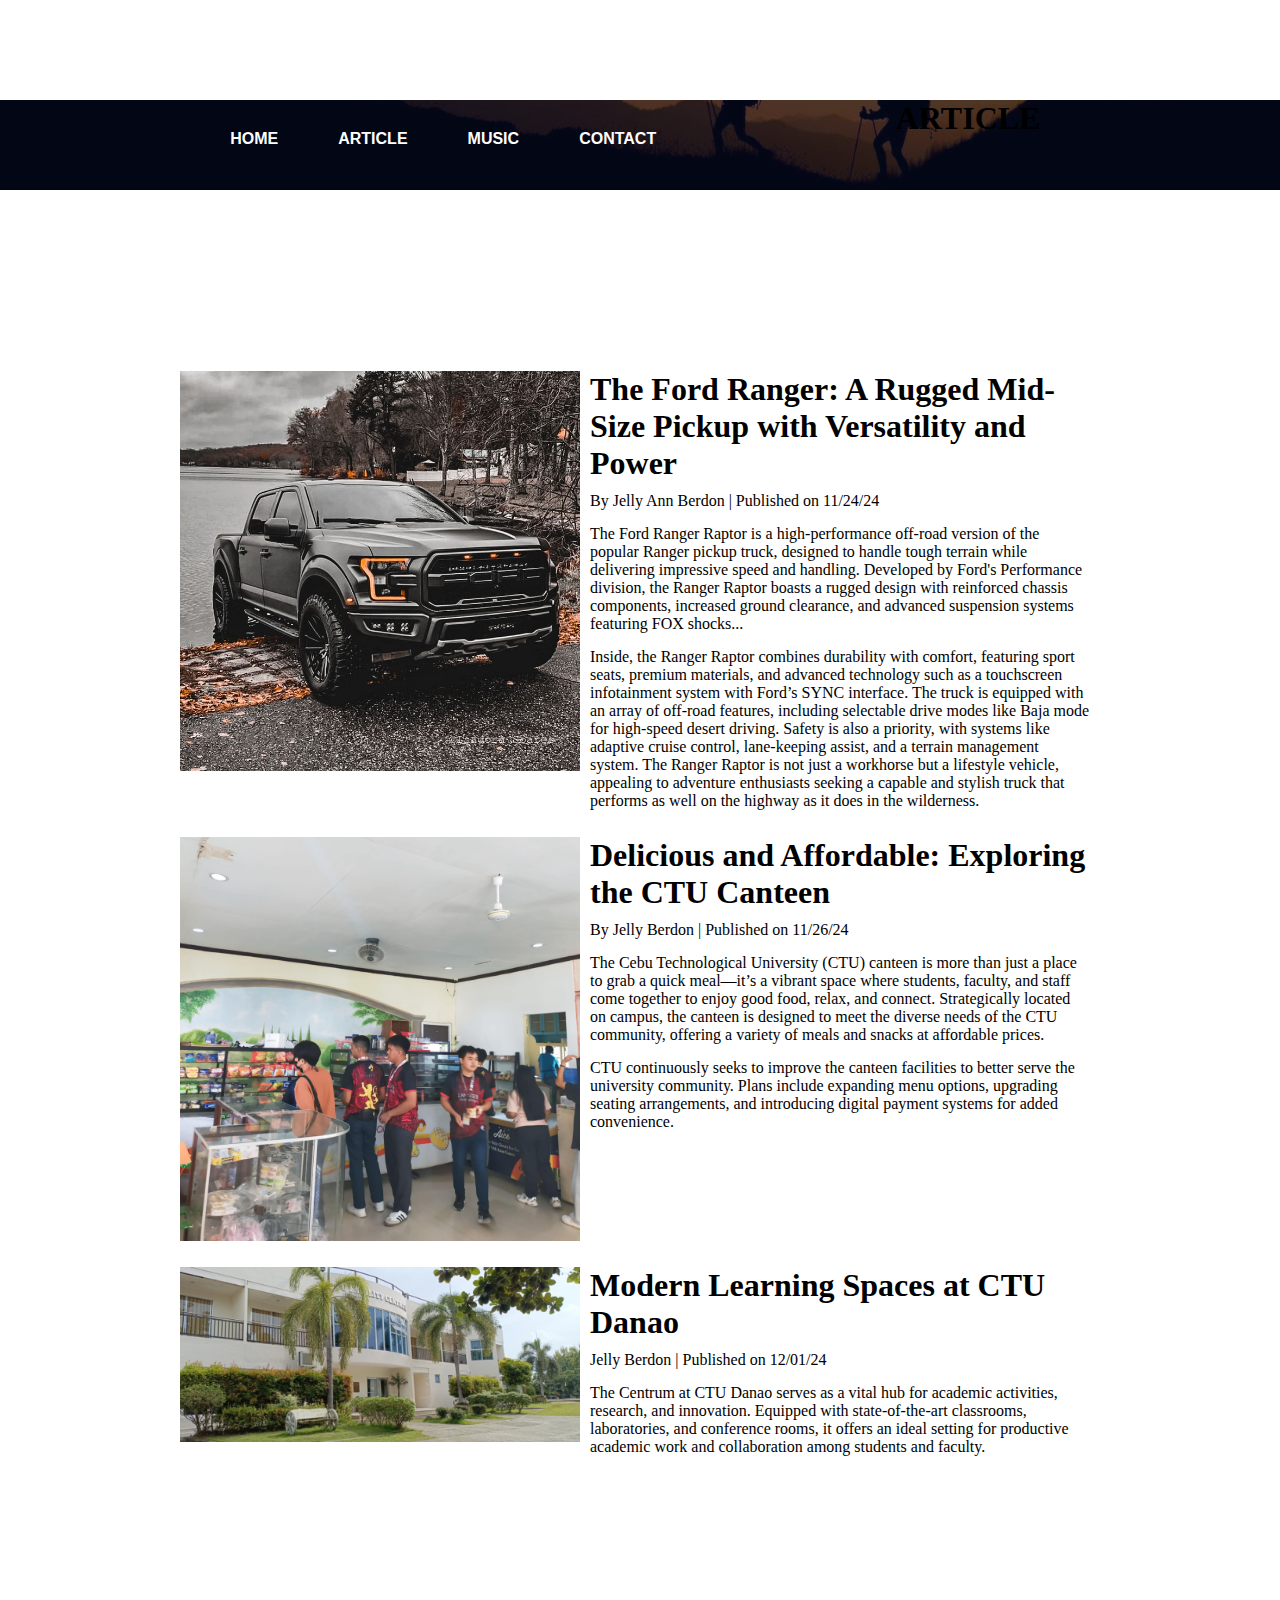
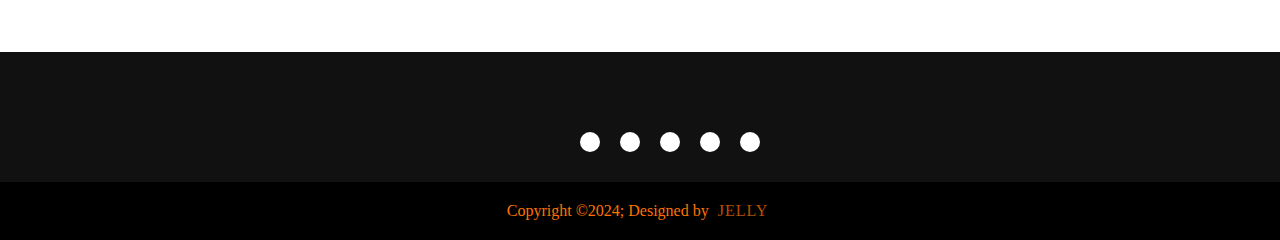
<file: article.html>
<!DOCTYPE html>
<html lang="en">
<head>
    <title>Js Article</title>
    <link rel="stylesheet" href="style.css">
    <link rel="stylesheet" href="https://cdnjs.cloudflare.com/ajax/libs/font-awesome/6.5.1/css/all.min.css" integrity="sha512-DTOQO9RWCH3ppGqcWaEA1BIZOC6xxalwEsw9c2QQeAIftl+Vegovlnee1c9QX4TctnWMn13TZye+giMm8e2LwA==" crossorigin="anonymous" referrerpolicy="no-referrer" />
   
</head>
<body>
    <div class="sub-main">
        <div class="navbar">
            <div class="icon">
                <h2 class="logo"></h2>
            </div>

            <div class="sub-menu">
                <ul>
                    <li><a href="index.html">HOME</a></li>
                    <li><a href="article.html">ARTICLE</a></li>
                    <li><a href="music.html">MUSIC</a></li>
                    <li><a href="#">CONTACT</a></li>
                </ul>
            </div>
        </div>
        <h1>ARTICLE</h1>
    </div>


<section class="about-article">
    <div class="row">
        
        <div class="about-col">
            <img src="media/raptor.jpg" alt="Ford Ranger Raptor">
        </div>

        <div class="about-col">
            <h2>The Ford Ranger: A Rugged Mid-Size Pickup with Versatility and Power</h2>
            <p class="author">By Jelly Ann Berdon | Published on 11/24/24</p>
            <p>The Ford Ranger Raptor is a high-performance off-road version of the popular Ranger pickup truck, designed to handle tough terrain while delivering impressive speed and handling. Developed by Ford's Performance division, the Ranger Raptor boasts a rugged design with reinforced chassis components, increased ground clearance, and advanced suspension systems featuring FOX shocks...</p>
     
            <p>Inside, the Ranger Raptor combines durability with comfort, featuring sport seats, premium materials, and advanced technology such 
                as a touchscreen infotainment system with Ford’s SYNC interface. The truck is equipped with an array of off-road features, including 
                selectable drive modes like Baja mode for high-speed desert driving. Safety is also a priority, with systems like adaptive cruise control,
                lane-keeping assist, and a terrain management system. The Ranger Raptor is not just a workhorse but a lifestyle vehicle, appealing to 
                adventure enthusiasts seeking a capable and stylish truck that performs as well on the highway as it does in the wilderness.</p>
           
        </div>
    </div>

    <div class="row">
       
        <div class="about-col">
            <img src="media/canteen.jpg" alt="Canteen">
        </div>

        <div class="about-col">
            <h2>Delicious and Affordable: Exploring the CTU Canteen</h2>
            <p class="author">By Jelly Berdon | Published on 11/26/24</p>
            <p>The Cebu Technological University (CTU) canteen is more than just a place to grab a quick meal—it’s a vibrant space 
                where students, faculty, and staff come together to enjoy good food, relax, and connect. Strategically located on campus, the canteen 
                is designed to meet the diverse needs of the CTU community, offering a variety of meals and snacks at affordable prices.
            </p>

            <p>CTU continuously seeks to improve the canteen facilities to better serve the university community. Plans include expanding menu options,
                upgrading seating arrangements, and introducing digital payment systems for added convenience.
            </p>
        </div>
    </div>

    <div class="row">
        
        <div class="about-col">
            <img src="media/jel 1.jpg" alt="Ford Ranger Raptor">
        </div>

        <div class="about-col">
            <h2>Modern Learning Spaces at CTU Danao</h2>
            <p class="author">Jelly Berdon | Published on 12/01/24</p>
            <p>The Centrum at CTU Danao serves as a vital hub for academic activities, research, and innovation. Equipped with state-of-the-art classrooms,
               laboratories, and conference rooms, it offers an ideal setting for productive academic work and collaboration among students and faculty.
            </p>   
        </div>
    </div>
</section>

<footer>
    <div class="footer-Container">
        <div class="socialIcons">
            <a href=""><i class="fa-brands fa-facebook"></i></a>
            <a href=""><i class="fa-brands fa-instagram"></i></a>
            <a href=""><i class="fa-brands fa-twitter"></i></a>
            <a href=""><i class="fa-brands fa-google-plus"></i></a>
            <a href=""><i class="fa-brands fa-youtube"></i></a>
        </div>
       
        
    </div>
    <div class="footerBottom">
        <p>Copyright &copy;2024; Designed by <span class="designer">Jelly</span></p>
    </div>
</footer>

</body>
</html>
</file>
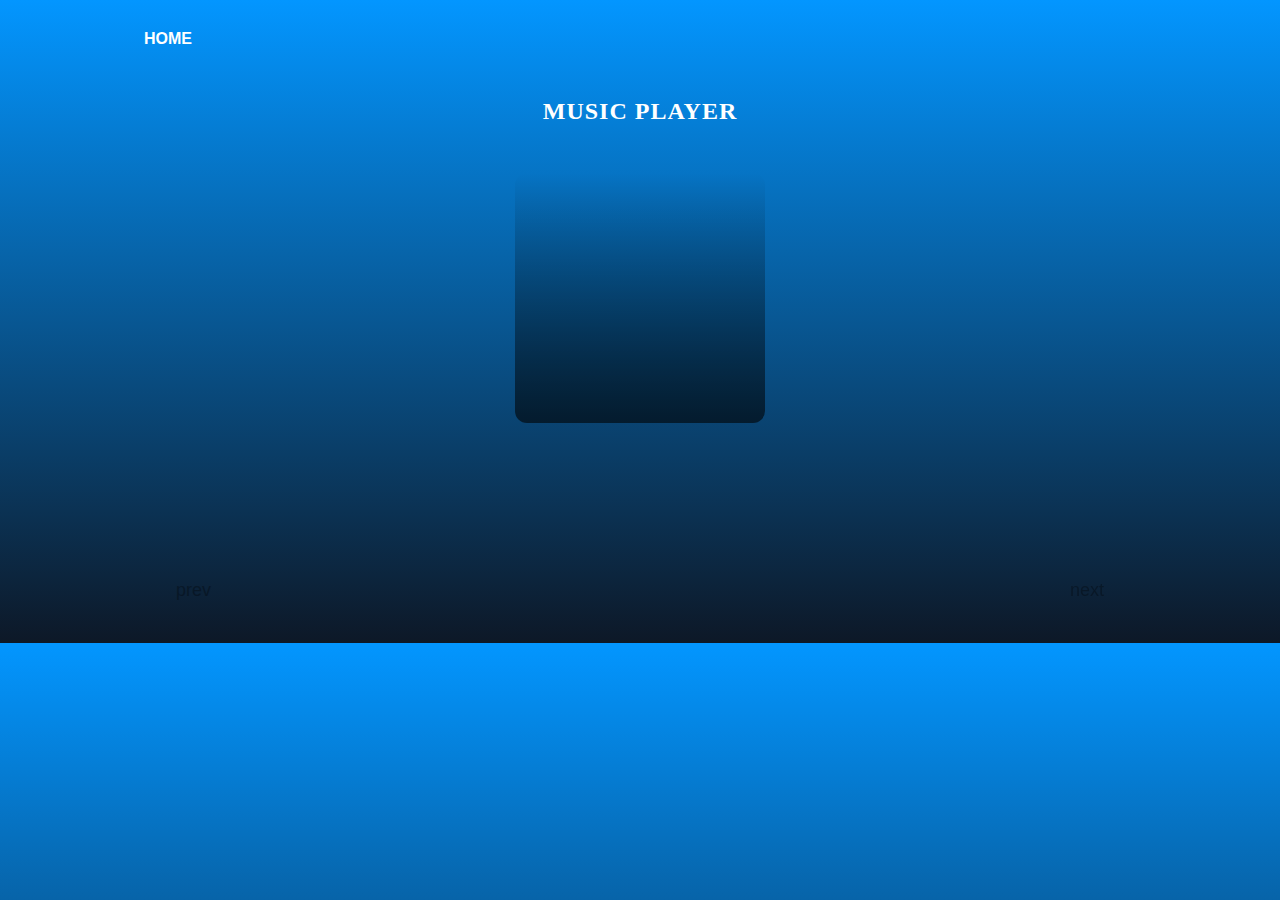
<file: music.html>
<!DOCTYPE html>
<html lang="en">
<head>
    <meta charset="UTF-8">
    <meta http-equiv="X-UA-Compatible" content="IE=edge">
    <meta name="viewport" content="width=device-width, initial-scale=1.0">
    <title>Music Player</title>
    <link rel="stylesheet" href="style.css">
    <script src="script.js" defer></script>
</head>

<div class="music-menu">
    <ul>
        <li><a href="index.html">HOME</a></li>
    
    </ul>
</div>


<body>
<div class="music-player-page">
    <header>Music Player</header>
    <section>
        <div class="hero-img"></div>

        <div class="emblem-container">
            <div class="emblem text"></div>
        </div>
        <h1 class="text" value="4">
            <span class="album-num"></span>
            <span class="album-title"></span><span>Justin Bieber</span>
        </h1>
    </section>
    <div class="spotify-widget">
        <iframe src="https://open.spotify.com/embed/track/5HCyWlXZPP0y6Gqq8TgA20?utm_source=generator" width="100%" height="80" frameborder="0" allowfullscreen="" allow="autoplay; clipboard-write; encrypted-media; fullscreen; picture-in-picture" loading="lazy"></iframe>
    </div>
    <div class="button-container">
        <button class="scroll-left nav-arrow"><span></span>Prev</button>
        <button class="scroll-right nav-arrow">Next<span></span></button>
    </div>
</div>

</body>
</html>
</file>
<file: style.css>
* {
    margin: 0;
    padding: 0;
    font-family: Century Gothic;
}

.main {
    width: 100%;
    background-image: linear-gradient(rgba(0, 0, 0, 0.5), rgba(0, 0, 0, 0.5)), url(media/1.jpg);
    height: 100vh;
    background-size: cover;
    background-position: center;
    min-height: 100px;
    font-family: sans-serif;
}

.navbar {
    width: 95%;
    height: auto;
    margin-right: 30px;
}

.logo {
    color: #ff7200;
    font-size: 40px;
    font-family: cursive;
    float: left;
    padding-top: .6%;
    cursor: pointer;
}

.menu {
    width: 600px;
    float: left;
    height: 70px;
}

ul {
    float: left;
    display: flex;
    justify-content: center;
    padding-top: 30px;
    align-self: center;
    margin-left: 14%;
}

ul li {
    list-style: none;
    margin-left: 60px;
    font-size: 16px;
}

ul li a {
    text-decoration: none;
    color: #fff;
    font-family: Arial, Helvetica, sans-serif;
    font-weight: bold;
}

ul li a:hover {
    color: #ff7200;
}

.search-box {
    float: right;
    width: 240px;
    background: #fff;
    height: 30px;
    padding: 8px;
    border-radius: 15px;
    margin-top: 1%;
    margin-right: 2%;
}

.search-box .search-txt {
    width: 190px;
    padding: 0 6px;
}

.search-btn {
    text-decoration: none;
    background: #fff;
    color: #000;
    display: flex;
    float: right;
    justify-content: center;
    align-items: center;
    width: 30px;
    height: 30px;
}

.search-txt {
    border: none;
    background: none;
    outline: none;
    float: left;
    color: #000;
    font-size: 16px;
    line-height: 30px;
    letter-spacing: .6px;
}

.title {
    position: absolute;
    top: 40%;
    left: 50%;
    transform: translate(-50%, -50%);
}

.title h1 {
    cursor: pointer;
    font-family: cursive;
    color: #fff;
    font-size: 85px;
}

.button {
    position: absolute;
    top: 51%;
    left: 50%;
    transform: translate(-50%, -50%);
}

.btn {
    color: #fff;
    padding: 5px 20px;
    font-size: 18px;
    text-decoration: none;
    border: 1px solid #fff;
    transition: .3s ease;
}

.btn:hover {
    background-color: #fff;
    color: #000;
}


.form-container {
    position: absolute;
    top: 70px;
    right: 10px;
    width: 350px;
    padding: 20px;
    background: rgba(0, 0, 0, 0.9);
    border-radius: 10px;
    box-shadow: 0px 4px 10px rgba(0, 0, 0, 0.5);
    display: none; 
    z-index: 1000;
}

.form-container.hidden {
    display: none;
}

.form-container.active {
    display: block;
}

.form-toggle {
    display: flex;
    justify-content: space-between;
    margin-bottom: 20px;
}

.form-toggle button {
    padding: 10px 20px;
    background: transparent;
    border: 1px solid #ff7200;
    color: #fff;
    cursor: pointer;
    font-size: 16px;
    border-radius: 5px;
}

.form-toggle .active {
    background: #ff7200;
    color: #fff;
}

.form {
    display: flex;
    flex-direction: column;
    gap: 15px;
}

.hidden {
    display: none;
}


.form input {
    padding: 10px;
    font-size: 16px;
    background: transparent;
    border: none;
    border-bottom: 2px solid #ff7200;
    color: #fff;
    outline: none;
    transition: border-color 0.3s;
}

.form input:focus {
    border-bottom: 2px solid #fff;
}

.form button {
    padding: 10px;
    background: #ff7200;
    border: none;
    color: #fff;
    cursor: pointer;
    font-size: 16px;
    border-radius: 5px;
    transition: background 0.3s;
}

.form button:hover {
    background: #ffa333;
}

.form .link {
    text-align: center;
    margin-top: 10px;
}

.form .link a {
    text-decoration: none;
    color: #ff7200;
    font-size: 14px;
    transition: color 0.3s;
}

.form .link a:hover {
    color: #ffa333;
}


@media screen and (max-width: 768px) {
    .form-container {
        width: 90%;
        right: 5%;
        top: 80px;
        padding: 15px;
    }

    .form-toggle button {
        font-size: 14px;
        padding: 8px 16px;
    }

    .form input {
        font-size: 14px;
        padding: 8px;
    }

    .form button {
        font-size: 14px;
        padding: 8px;
    }
}

@media screen and (max-width: 480px) {
    .form-container {
        width: 100%;
        top: 80px;
        right: 0;
        left: 0;
        padding: 10px;
    }

    .form-toggle button {
        font-size: 12px;
        padding: 6px 12px;
    }

    .form input {
        font-size: 13px;
        padding: 6px;
    }

    .form button {
        font-size: 13px;
        padding: 6px;
    }
}


.sub-main {
    height: 10vh;
    width: 100%;
    background-image: linear-gradient(rgba(4, 9, 30, 0.7),rgba(4, 9, 30, 0.7)), url(media/2.jpg);
    background-position: center;
    background-size: cover;
    text-align: center;
    color: #000;
    
}

.sub-main h1 {
    margin-top: 100px;
    
}


.about-article{
    display: flex;
    justify-content: space-between;
    padding: 40px;
    align-items: center;
}

.row {
    display: flex;
    justify-content: space-between;
    width: 100%;
}

.about-article h2{
    font-size: 2em;
    margin-bottom: 10px;
}

.about-article p{
    margin-bottom: 15px;
}



.about-col {
    flex: 1; 
    margin-right: 10px; 
    margin-top: 1px;
    margin-bottom: 1px;
}

.about-article {
    display: flex;
    flex-wrap: wrap; 
    justify-content: space-between;
    align-items: flex-start; 
    padding: 180px;
    gap: 10px; 
}

.about-article p {
    width: 500px; 
}

.about-col img {
    max-width: 100%; 
    height: auto;    
    width: 500px;    
    margin-bottom: 10px; 
}


/*--- footer section  ----*/
footer .footer-Container{
    background-color: #111;
}
.footer-Container{
    width: 100%;
    padding: 70px 30px 20px ;
}
.socialIcons{
    display: flex;
    justify-content: center;
}
.socialIcons a{
    text-decoration: none;
    padding:  10px;
    background-color: white;
    margin: 10px;
    border-radius: 50%;
}
.socialIcons a i{
    font-size: 2em;
    color: black;
    opacity: 0,9;
}

.socialIcons a:hover{
    background-color: #111;
    transition: 0.5s;
}
.socialIcons a:hover i{
    color: #ff7200;
    transition: 0.5s;
}
.footerNav{
    margin: 30px 0;
}
.footerNav ul{
    display: flex;
    justify-content: center;
    list-style-type: none;
}
.footerNav ul li a{
    color:#ff7200;
    margin: 20px;
    text-decoration: none;
    font-size: 1.3em;
    opacity: 0.7;
    transition: 0.5s;

}
.footerNav ul li a:hover{
    opacity: 1;
}
.footerBottom{
    background-color: #000;
    padding: 20px;
    text-align: center;
}
.footerBottom p{
    color: #ff7200;
}





.designer{
    opacity: 0.7;
    text-transform: uppercase;
    letter-spacing: 1px;
    font-weight: 400;
    margin: 0px 5px;
}



label {
    font-size: 16px;  
    color: #fff;      
    margin-top: 10px;  
    cursor: pointer;  
    display: inline-block;
}

input[type="checkbox"] {
    margin-right: 10px;  
    transform: scale(1.2); 
    vertical-align: middle; 
}

label:hover {
    color: #ffa333;  
}


@media screen and (max-width:1200px) {
    /*Normal Screen*/

    .navbar{
        width: 100%;
        height: 100px;
    }
    ul{
        margin-left: 30px;
    }   
    ul li{
        margin-left: 60px;
    }
    ul li a{
       font-size: 1.6vw; 
    }
    .search{
        margin-top: 3px;
        margin-left: 290px;
    }
    .srch{
        height: 40px;
        width: 190px;
        font-size: 14px;
    }
    .btn{
        height:40px;
        width: 80px;
    }
    .content{
        width: 100%;
    }
    .content h1, .content span{
        font-size: 4.5vw; 
    }
    .content .par{
        width: 90%;
        font-size: 1.5vw;
    }
    .content .cn{
        width: 13%;
        height: 3.5vw;
        font-size: 1.8vw;
    }
    .content a{
        font-size: 1.6vw
    }
}

@media screen and (max-width:1170px) {
    /*Login-box*/
    .main{
        padding-left: 20px;
        height: 180vh;
    }
    .form{
        margin-left: -30px;
        width: 250px;
        height: 370px;
        background: linear-gradient(to top, rgba(0,0,0,0.8)50%,rgba(0,0,0,0.8)50%);
        position: absolute;
        top: 420px;
        left: 50px;
        transform: translate(0%,-5%);
        border-radius: 10px;
        padding: 25px;
    }
    .form input{
        width: 240px;
        height: 35px;
        background: transparent;
        border-bottom: 1px solid #ff7200;
        border-top: none;
        border-right: none;
        border-left: none;
        color: #fff;
        font-size: 15px;
        letter-spacing: 1px;
        margin-top: 30px;
        font-family: sans-serif;
    }
    .btnn a{
        font-size: 16px;
    }
    .form .link a{
        font-size: 16px;
    }
}

@media screen and (max-width: 830px){
    /*For tablet*/
   
    .content{
        margin-top: 120px;
        width: 80%;   
        margin-left: 40px;  
    }
    .content h1, .content span{
        font-size: 6vw; 
    }
    .content .par{
        width: 90%;
        font-size: 1.8vw;
    }
    .content .cn{
        width: 15%;
        height: 4.5vw;
        font-size: 2vw;
    }
    .content a{
        font-size: 2vw
    }
    .logo{
        margin-left: 240px;
        width: 100%;
        margin-top: 15px;
        font-size: 5vw;
    }
    .menu{
        width: 100%;
    }
    ul{
        margin-top: -5px;
        margin-left: 5px;
    }
    ul li{
        margin-left: 60px;
    }
    ul li a{
       font-size: 2vw; 
    }
    .search{
        margin-top: -20px;
        margin-left: 60px;   
    }   
    .srch{
        height: 30px;
        width: 160px;
        font-size: 12px;
    }
    .btn{
        height:30px;
        width: 70px;
    }
    .main{
        padding-left: 20px;
        height: 180vh;
    }
    .form{
        margin-left: -30px;
        width: 250px;
        height: 370px;
        background: linear-gradient(to top, rgba(0,0,0,0.8)50%,rgba(0,0,0,0.8)50%);
        position: absolute;
        top: 430px;
        left: 50px;
        transform: translate(0%,-5%);
        border-radius: 10px;
        padding: 25px;
    }
    .form input{
        width: 240px;
        height: 35px;
        background: transparent;
        border-bottom: 1px solid #ff7200;
        border-top: none;
        border-right: none;
        border-left: none;
        color: #fff;
        font-size: 15px;
        letter-spacing: 1px;
        margin-top: 30px;
        font-family: sans-serif;
    }
    .btnn a{
        font-size: 16px;
    }
    .form .link a{
        font-size: 16px;
    }
}

@media screen and (max-width: 600px){
    /*IPAD*/
    
    .content{
        margin-top: 80px;
        margin-left: 20px;
    }
    .search{
        margin-top: -40px;
        margin-left: 42px;
    }
    .logo{
        margin-left: 180px;
        font-size: 4vw;
    }
    ul{
        margin-top: -25px;
        margin-left: -5px;
    }
    ul li {
        margin-left: 50px;
    }
    ul li a{
        font-size: 2vw;
    }   
}

@media screen and (max-width: 450px){
    /*mobile*/
    .logo{
        margin-left: 140px;
        font-size: 4vw;
    }
    ul{
        margin-top: -25px;
    }
    ul li {
        margin-left: 42px;
    }
    ul li a{
        font-size: 2vw;
    }  
    .search{
         margin-top: 40px;
         margin-left: 38px;
    }

}



/*----- MUSIC  -----*/
/* Music Player Specific Styles */
.music-player-page *{
	margin: 0;
	padding: 0;
	box-sizing: border-box;
}
.music-player-page :root {
	--color-light: #ebeae6;
	--album-size: 580px;
}
.music-player-page html,
.music-player-page body {
	overflow-x: hidden;
	position: relative;
	font-family: "Bebas Neue", Helvetica Neue, Arial, sans-serif;
	display: flex;
	flex-direction: column;
	align-items: center;
	justify-content: space-around;
	width: 100vw;
	height: 100vh;
}


.music-menu {
    width: 600px;
    float: left;
    height: 70px;
}

ul {
    float: left;
    display: flex;
    justify-content: center;
    padding-top: 30px;
    align-self: center;
    margin-left: 14%;
}

ul li {
    list-style: none;
    margin-left: 60px;
    font-size: 16px;
}

ul li a {
    text-decoration: none;
    color: #fff;
    font-family: Arial, Helvetica, sans-serif;
    font-weight: bold;
}

ul li a:hover {
    color: #ff7200;
}



.music-player-page header {
	width: 100%;
	padding: 28px 5vw 8px;
	color: var(--color-light);
	display: flex;
	place-content: center;
	font-size: 24px;
	z-index: 100;
	text-transform: uppercase;
    font-family: cursive;
    color: #fff;
	font-weight: 800;
	letter-spacing: 1px;
}

.music-player-page section {
	height: 100%;
	width: 100vw;
	display: flex;
	justify-content: center;
	align-items: center;
	flex-direction: column;
	position: relative;
	margin: 40px 0;
}
.music-player-page .hero-img {
	background-position: center center;
	background-size: cover;
	width: var(--album-size);
	height: 100%;
	aspect-ratio: 1/1;
	position: absolute;
	z-index: 1;
	display: flex;
	flex-direction: column;
	justify-content: center;
	align-items: center;
	border-radius: 12px;
	overflow: hidden;
}
.music-player-page .hero-img:after {
	content: "";
	position: absolute;
	width: 100%;
	height: 100%;
	background: linear-gradient(rgba(0, 0, 0, 0), rgba(0, 0, 0, 0.6));
}
.music-player-page .button-container {
	padding: 8px 5vw 24px;
	width: 100%;
	display: flex;
	justify-content: space-between;
	align-items: center;
	z-index: 100;
}
.music-player-page .nav-arrow {
	font-family: "Cormorant", "Bebas Neue", Helvetica Neue, Arial, sans-serif;
	font-size: 18px;
	display: flex;
	justify-content: center;
	align-items: center;
	transition: all 0.2s ease;
	height: 56px;
	background: none;
	border: none;
	color: var(--color-light);
	opacity: 0.3;
	font-weight: 500;
	text-transform: lowercase;
}
.music-player-page  .nav-arrow span {
	width: 80px;
	height: 2px;
	background: var(--color-light);
	position: relative;
	display: flex;
	justify-content: center;
	align-items: center;
	margin-right: 32px;
}
.music-player-page .nav-arrow span:before,
.music-player-page .nav-arrow span:after,
.music-player-page .nav-arrow span {
	transition: all 0.3s ease;
}
.music-player-page .nav-arrow span:before {
	content: "";
	position: absolute;
	width: 20px;
	height: 20px;
	border: 2px solid var(--color-light);
	left: 4px;
	transform: rotate(-45deg);
	border-bottom: none;
	border-right: none;
}
.music-player-page .nav-arrow span:after {
	content: "";
	position: absolute;
	width: 12px;
	height: 12px;
	border-radius: 50%;
	border: 2px solid var(--color-light);
	right: -14px;
}
.music-player-page .nav-arrow:hover span:before,
.music-player-page .key-press-hover-left span:before,
.music-player-page .key-press-hover-right span:before {
	width: 32px;
	height: 32px;
}
.music-player-page .nav-arrow:hover span:after,
.music-player-page .key-press-hover-left span:after,
.music-player-page .key-press-hover-right span:after {
	width: 48px;
	height: 48px;
	right: -26px;
}
.music-player-page .nav-arrow:hover span,
.music-player-page .key-press-hover-left span,
.music-player-page .key-press-hover-right span {
	width: 72px;
}
.music-player-page .scroll-left:hover span,
.music-player-page .key-press-hover-left span {
	margin-right: 48px;
}
.music-player-page .scroll-right:hover span,
.music-player-page .key-press-hover-right span {
	margin-left: 48px;
}
.music-player-page .scroll-right span {
	margin-left: 32px;
	margin-right: 0;
	transform: rotateY(180deg);
}
.music-player-page .key-press-hover-right span {
	margin-left: 48px;
}
.music-player-page .nav-arrow:hover,
.music-player-page .key-press-hover-left,
.music-player-page .key-press-hover-right {
	opacity: 1;
	cursor: pointer;
	font-size: 22px;
}
.music-player-page  h1 {
	font-family: "Cormorant", "Bebas Neue", Helvetica Neue, Arial, sans-serif;
	color: var(--color-light);
	font-size: 96px;
	width: 90vw;
	max-width: 980px;
	display: flex;
	flex-direction: column;
	white-space: nowrap;
	align-items: center;
	font-weight: 500;
	line-height: 130%;
	z-index: 2;
	position: relative;
	text-shadow: 0px 0px 15px rgba(0, 0, 0, 0.6);
	opacity: 0.8;
	bottom: -20%;
	transform-origin: center;
}
.music-player-page .album-num {
	position: absolute;
	left: 0;
	top: -18px;
	font-size: 32px;
	font-weight: 500;
	line-height: 1;
	text-shadow: 0px 0px 15px rgba(0, 0, 0, 0.3);
}
.music-player-page h1 span {
	width: 100%;
}
.music-player-page .album-title {
	text-align: left;
	position: relative;
}
.music-player-page h1 span:last-of-type {
	text-align: right;
}
.music-player-page .emblem-container {
	--emblem-size: 280px;
	height: var(--emblem-size);
	width: var(--emblem-size);
	position: absolute;
	z-index: 2;
	transform: translate(calc(var(--album-size) / 2), -40%);
}
.music-player-page .emblem {
	font-size: 24px;
	color: var(--color-light);
	text-transform: lowercase;
	display: flex;
	align-items: center;
	justify-content: center;
	transform-origin: center center;
	animation: rotating 10s linear infinite;
	height: 100%;
	width: 100%;
	text-shadow: 0px 0px 20px rgba(0, 0, 0, 0.2);
}
@keyframes rotating {
	from {
		transform: rotate(0deg);
	}

	to {
		transform: rotate(360deg);
	}
}
.music-player-page .emblem span {
	position: absolute;
	display: flex;
	height: inherit;
	width: 0;
	justify-content: center;
	align-items: flex-end;
	transform-origin: center center;
	width: 20px;
	text-shadow: 0px 0px 15px rgba(0, 0, 0, 0.4);
}
.music-player-page .emblem,
.music-player-page h1 {
	opacity: 0;
}
.music-player-page h1 {
	transform: translateY(15%);
}
.music-player-page .album-transition {
	animation: 0.6s ease-out album-transition;
}
.music-player-page .show-texts {
	opacity: 1;
	transform: translateY(0px);
	transition-property: opacity, transform;
	transition-duration: 1.4s, 0.5s;
}
.music-player-page .hide-arrow {
	opacity: 0;
	pointer-events: none;
}
.music-player-page .spotify-widget {
	width: var(--album-size);
	z-index: 100;
	margin-bottom: 8px;
}
.music-player-page .spotify-widget iframe {
	border-radius: 12px;
}
@keyframes album-transition {
	from {
		clip-path: inset(0 100% 0 0);
	}

	to {
		clip-path: inset(0 0 0 0);
	}
}
@media only screen and (max-width: 900px) {
	.music-player-page :root {
		--album-size: 80vw;
	}

	.music-player-page .hero-img {
		height: 100%;
	}

	.music-player-page h1 {
		font-size: 80px;
	}
	.music-player-page .spotify-widget {
		margin-bottom: 24px;
	}
}
@media only screen and (max-height: 800px) {

	.music-player-page h1 {
		font-size: 72px;
	}
}
@media only screen and (max-height: 740px) {

	.music-player-page h1 {
		font-size: 64px;
		width: 60vw;
	}
	.music-player-page .emblem-container {
		--emblem-size: 200px;
	}
	.music-player-page .emblem {
		font-size: 20px;
	}
	.music-player-page .button-container {
		padding: 8px 5vw 8px;
	}
    .button-container{
        color: #ff7200;
    }
	.music-player-page .spotify-widget {
		margin-bottom: 0px;
	}
}
</file>
